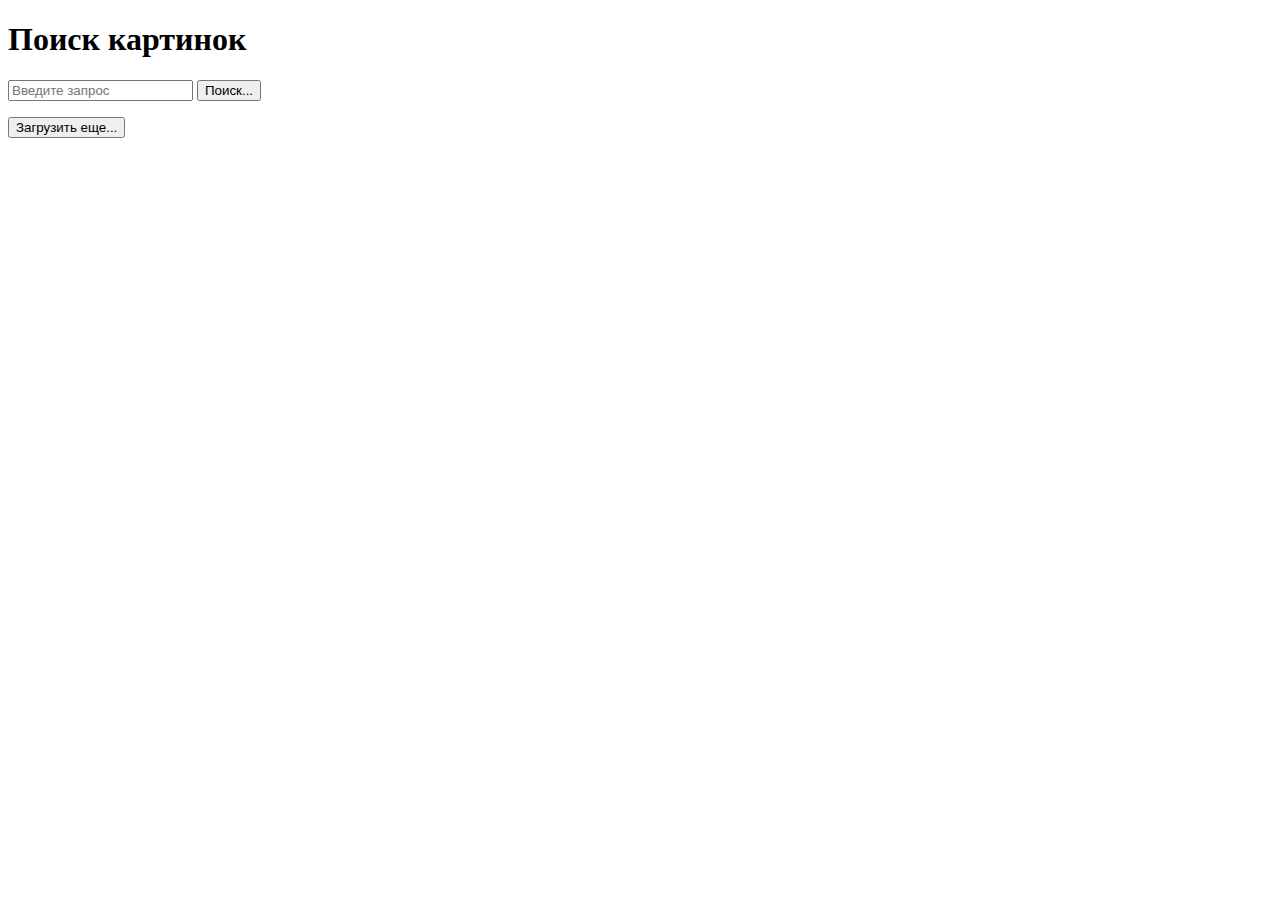
<file: src/index.html>
<!DOCTYPE html>
<html lang="ru">
  <head>
    <meta charset="UTF-8" />
    <meta name="viewport" content="width=device-width, initial-scale=1.0" />
    <link
      rel="stylesheet"
      href="https://cdnjs.cloudflare.com/ajax/libs/modern-normalize/1.0.0/modern-normalize.min.css"
      integrity="sha512-ISS7cAi1PEhQ8jnbJpJZMd29NlhNj4AWYyLOSp2CE/CsHxTCu+r+t0D2yoJudVrd0/8fTVPUVDzY5Tvli75u/g=="
      crossorigin="anonymous"
    />
      <link href="https://fonts.googleapis.com/icon?family=Material+Icons" rel="stylesheet" />
    <title>Homework 13</title>

  </head>
  <body>
    <div class="search__container">
      <h1 class="title">Поиск картинок</h1>
      <form class="search-form" id="search-form">
        <input class="search__input" type="text" name="query" autocomplete="off" placeholder="Введите запрос" />
        <button class="btn" type="submit">Поиск...</button>
      </form>
    </div>
    
    <ul class="gallery js-container__gallery">
    
    </ul>
    
    <button class="btn__load js-loadMoreBtn" type="button">Загрузить еще...</button>


    <script src="./index.js"></script>
    <script src="./partials/js/apiService.js"></script>
    <script src="./partials/js/loadBtn.js"></script>
  </body>
</html>
</file>
